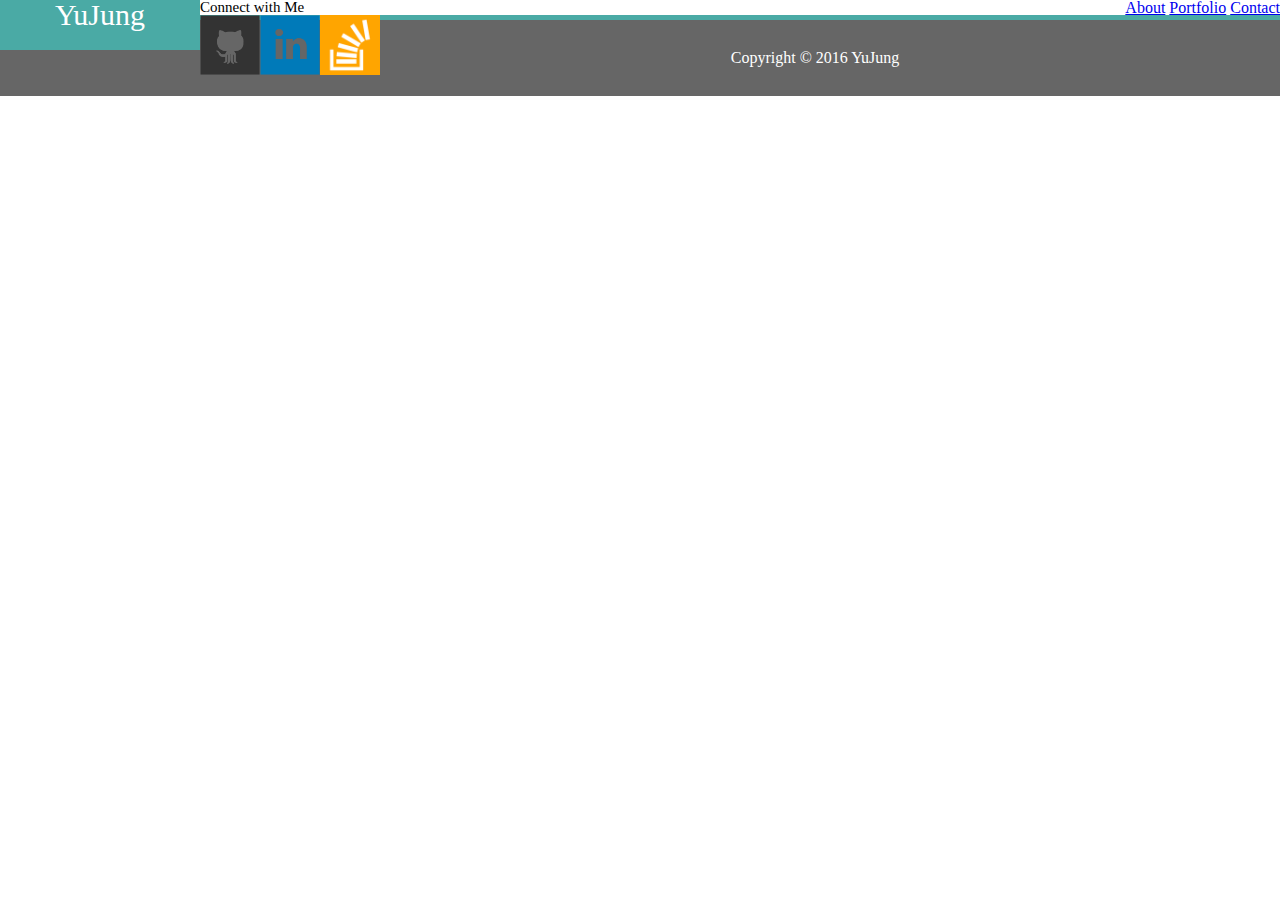
<file: contact.html>
<!doctype html>
<html> 
<head>
  <title>contact</title>

  <link rel="stylesheet" type="text/css" href="assets/css/reset.css">
  <link rel="stylesheet" type="text/css" href="assets/css/style.css">

</head>

<body>

<header>
   
  <div id="namebox">YuJung</div>

  <nav>
    <a href="index.html">About</a>
    <a href="portfolio.html">Portfolio</a>
    <a href="contact.html">Contact</a>
  </nav>

</header>

<div id="connect">
    <h2>Connect with Me</h2>
      <img src="assets/images/git.png" width="60" height="60" />
      <img src="assets/images/link.png" width="60" height="60" />
      <img src="assets/images/stack.png" width="60" height="60" />
  </div>
   
<footer>
  <div class="footer">Copyright © 2016 YuJung</div>
</footer>

</body>
</html>
</file>
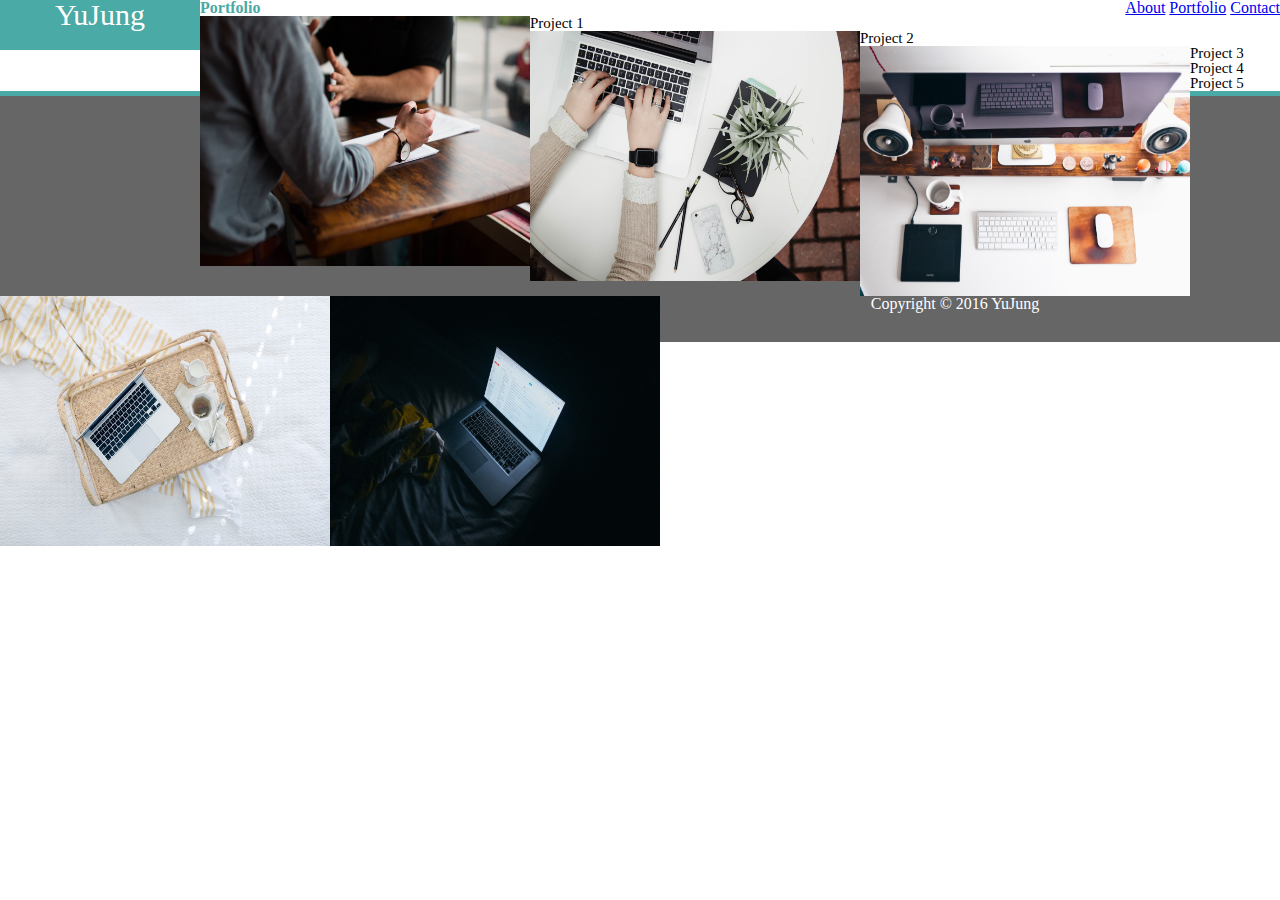
<file: portfolio.html>
<!DOCTYPE html>
<html>
<head>
  <title>Portfolio</title>

  <link rel="stylesheet" type="text/css" href="assets/css/reset.css">
  <link rel="stylesheet" type="text/css" href="assets/css/style.css">

</head>

<body>
<header>
   
  <div id="namebox">YuJung</div>

  <nav>
    <a href="index.html">About</a>
    <a href="portfolio.html">Portfolio</a>
    <a href="contact.html">Contact</a>
  </nav>

</header>

  <section>
    <article>
        <h1>Portfolio</h1>

      <div class="Project">
        <img src="assets/images/1.jpg" width="330" height="250" >
        <h3>Project 1</h3>
      </div>

      <div class="Project">
        <img src="assets/images/2.jpg" width="330" height="250" >
        <h3>Project 2</h3>
      </div>

      <div class="Project">
        <img src="assets/images/3.jpg" width="330" height="250">
        <h3>Project 3</h3>
      </div>

      <div class="Project">
        <img src="assets/images/4.jpg" width="330" height="250">
        <h3>Project 4</h3>
      </div>

      <div class="Project">
        <img src="assets/images/5.jpg" width="330" height="250">
        <h3>Project 5</h3>
      </div>

    </article>
  </section>

<footer>
  <div class="footer">Copyright © 2016 YuJung</div>
</footer>

</body>
</html>
</file>
<file: assets/css/style.css>
h1{
  font-size: 30;
  font-family: Georgia, Times, "Times New Roman", serif;
  font-weight: 700;
  color: #4aaaa5;
}

h2,
h3{
  font-size: 15px;
  font-family: Georgia, Times, "Times New Roman", serif;

}

img{
  float: left;

}


#namebox{
  float: left;
  text-align: center;
  width: 200px;
  height: 50px;
  font-family: Georgia, Times, "Times New Roman", serif;
  font-size: 30px;
  color: #fff;
  background: #4aaaa5;
}

nav{
  float: right;
  font-size: medium;
  font-family: Georgia, Times, "Times New Roman", serif;
  color: lightgray;
}

footer{
  padding: 30px;
  text-align: center;s
  font-size:small;
  color: #fff;
  background: #666;
  border-top: 5px solid #4aaaa5;
}

#head {
  width: 100%;
  color: #fff;
  background: #fff;
  border-bottom: 2px solid #ccc;

}


#content{
  width: 580px;
  background: #fff;
  padding: 20px;
  margin-bottom: 20px;
  border: 1px solid #ccc;
}

.footer{
  width: 100%;
  margin: 0;

}
</file>
